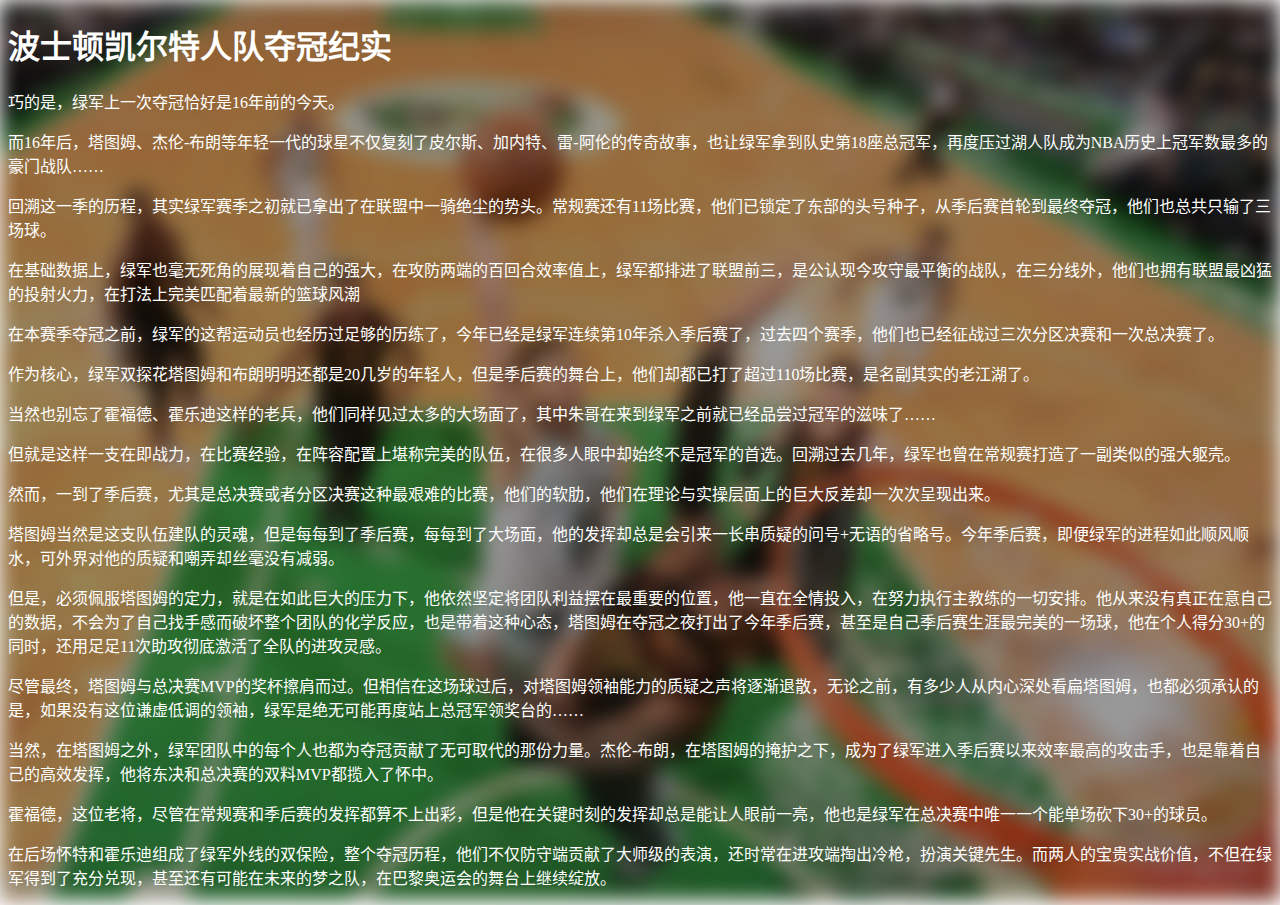
<file: liangdian.html>
<!DOCTYPE html>
<html lang="zh-CN">
<head>
    <meta charset="UTF-8">
    <meta name="viewport" content="width=device-width, initial-scale=1.0">
    <title>夺冠纪实</title>
    <link rel="stylesheet" href="liangdian.css">
</head>
    <style>
        h1 { color: white; }
        p { color: white; }
    </style>
     
</head>
<body>
    <div class="blurred-background">
    </div><h1>波士顿凯尔特人队夺冠纪实</h1>
    <p>巧的是，绿军上一次夺冠恰好是16年前的今天。</p>
    <p>而16年后，塔图姆、杰伦-布朗等年轻一代的球星不仅复刻了皮尔斯、加内特、雷-阿伦的传奇故事，也让绿军拿到队史第18座总冠军，再度压过湖人队成为NBA历史上冠军数最多的豪门战队……</p>
    <p>回溯这一季的历程，其实绿军赛季之初就已拿出了在联盟中一骑绝尘的势头。常规赛还有11场比赛，他们已锁定了东部的头号种子，从季后赛首轮到最终夺冠，他们也总共只输了三场球。</p>
    <p>在基础数据上，绿军也毫无死角的展现着自己的强大，在攻防两端的百回合效率值上，绿军都排进了联盟前三，是公认现今攻守最平衡的战队，在三分线外，他们也拥有联盟最凶猛的投射火力，在打法上完美匹配着最新的篮球风潮</p>
    <p>在本赛季夺冠之前，绿军的这帮运动员也经历过足够的历练了，今年已经是绿军连续第10年杀入季后赛了，过去四个赛季，他们也已经征战过三次分区决赛和一次总决赛了。</p>
    <p>作为核心，绿军双探花塔图姆和布朗明明还都是20几岁的年轻人，但是季后赛的舞台上，他们却都已打了超过110场比赛，是名副其实的老江湖了。</p>
    <p>当然也别忘了霍福德、霍乐迪这样的老兵，他们同样见过太多的大场面了，其中朱哥在来到绿军之前就已经品尝过冠军的滋味了……</p>
    <p>但就是这样一支在即战力，在比赛经验，在阵容配置上堪称完美的队伍，在很多人眼中却始终不是冠军的首选。回溯过去几年，绿军也曾在常规赛打造了一副类似的强大躯壳。</p>
    <p>然而，一到了季后赛，尤其是总决赛或者分区决赛这种最艰难的比赛，他们的软肋，他们在理论与实操层面上的巨大反差却一次次呈现出来。</p>
    <p>塔图姆当然是这支队伍建队的灵魂，但是每每到了季后赛，每每到了大场面，他的发挥却总是会引来一长串质疑的问号+无语的省略号。今年季后赛，即便绿军的进程如此顺风顺水，可外界对他的质疑和嘲弄却丝毫没有减弱。</p>
    <p>但是，必须佩服塔图姆的定力，就是在如此巨大的压力下，他依然坚定将团队利益摆在最重要的位置，他一直在全情投入，在努力执行主教练的一切安排。他从来没有真正在意自己的数据，不会为了自己找手感而破坏整个团队的化学反应，也是带着这种心态，塔图姆在夺冠之夜打出了今年季后赛，甚至是自己季后赛生涯最完美的一场球，他在个人得分30+的同时，还用足足11次助攻彻底激活了全队的进攻灵感。</p>

    <p>尽管最终，塔图姆与总决赛MVP的奖杯擦肩而过。但相信在这场球过后，对塔图姆领袖能力的质疑之声将逐渐退散，无论之前，有多少人从内心深处看扁塔图姆，也都必须承认的是，如果没有这位谦虚低调的领袖，绿军是绝无可能再度站上总冠军领奖台的……</p>    
    <p>当然，在塔图姆之外，绿军团队中的每个人也都为夺冠贡献了无可取代的那份力量。杰伦-布朗，在塔图姆的掩护之下，成为了绿军进入季后赛以来效率最高的攻击手，也是靠着自己的高效发挥，他将东决和总决赛的双料MVP都揽入了怀中。</p>
    <p>霍福德，这位老将，尽管在常规赛和季后赛的发挥都算不上出彩，但是他在关键时刻的发挥却总是能让人眼前一亮，他也是绿军在总决赛中唯一一个能单场砍下30+的球员。</p>
    <p>在后场怀特和霍乐迪组成了绿军外线的双保险，整个夺冠历程，他们不仅防守端贡献了大师级的表演，还时常在进攻端掏出冷枪，扮演关键先生。而两人的宝贵实战价值，不但在绿军得到了充分兑现，甚至还有可能在未来的梦之队，在巴黎奥运会的舞台上继续绽放。</p>
</body>
</html>
</file>
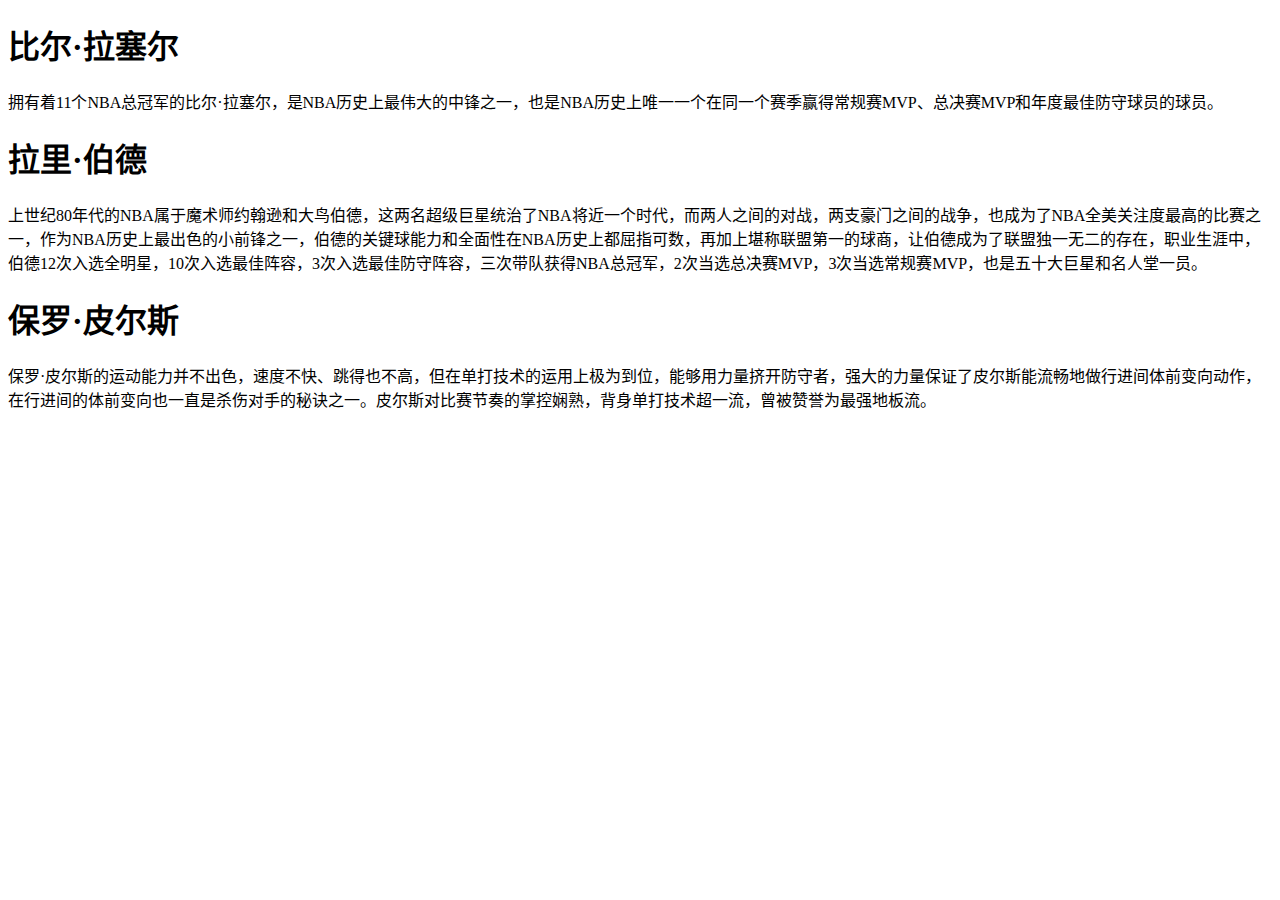
<file: qiuxing.html>
<!DOCTYPE html>
<html lang="zh-CN">
<head>
    <meta charset="UTF-8">
    <meta name="viewport" content="width=device-width, initial-scale=1.0">
    <title>波士顿凯尔特人队</title>
    <style>
        /* 样式保持不变 */
    </style>
</head>
<h1>比尔·拉塞尔</h1>
<p>拥有着11个NBA总冠军的比尔·拉塞尔，是NBA历史上最伟大的中锋之一，也是NBA历史上唯一一个在同一个赛季赢得常规赛MVP、总决赛MVP和年度最佳防守球员的球员。</p>
<h1>拉里·伯德</h1>
<p>上世纪80年代的NBA属于魔术师约翰逊和大鸟伯德，这两名超级巨星统治了NBA将近一个时代，而两人之间的对战，两支豪门之间的战争，也成为了NBA全美关注度最高的比赛之一，作为NBA历史上最出色的小前锋之一，伯德的关键球能力和全面性在NBA历史上都屈指可数，再加上堪称联盟第一的球商，让伯德成为了联盟独一无二的存在，职业生涯中，伯德12次入选全明星，10次入选最佳阵容，3次入选最佳防守阵容，三次带队获得NBA总冠军，2次当选总决赛MVP，3次当选常规赛MVP，也是五十大巨星和名人堂一员。</p>
<h1>保罗·皮尔斯</h1>
<p>保罗·皮尔斯的运动能力并不出色，速度不快、跳得也不高，但在单打技术的运用上极为到位，能够用力量挤开防守者，强大的力量保证了皮尔斯能流畅地做行进间体前变向动作，在行进间的体前变向也一直是杀伤对手的秘诀之一。皮尔斯对比赛节奏的掌控娴熟，背身单打技术超一流，曾被赞誉为最强地板流。</p>
</html>
</file>
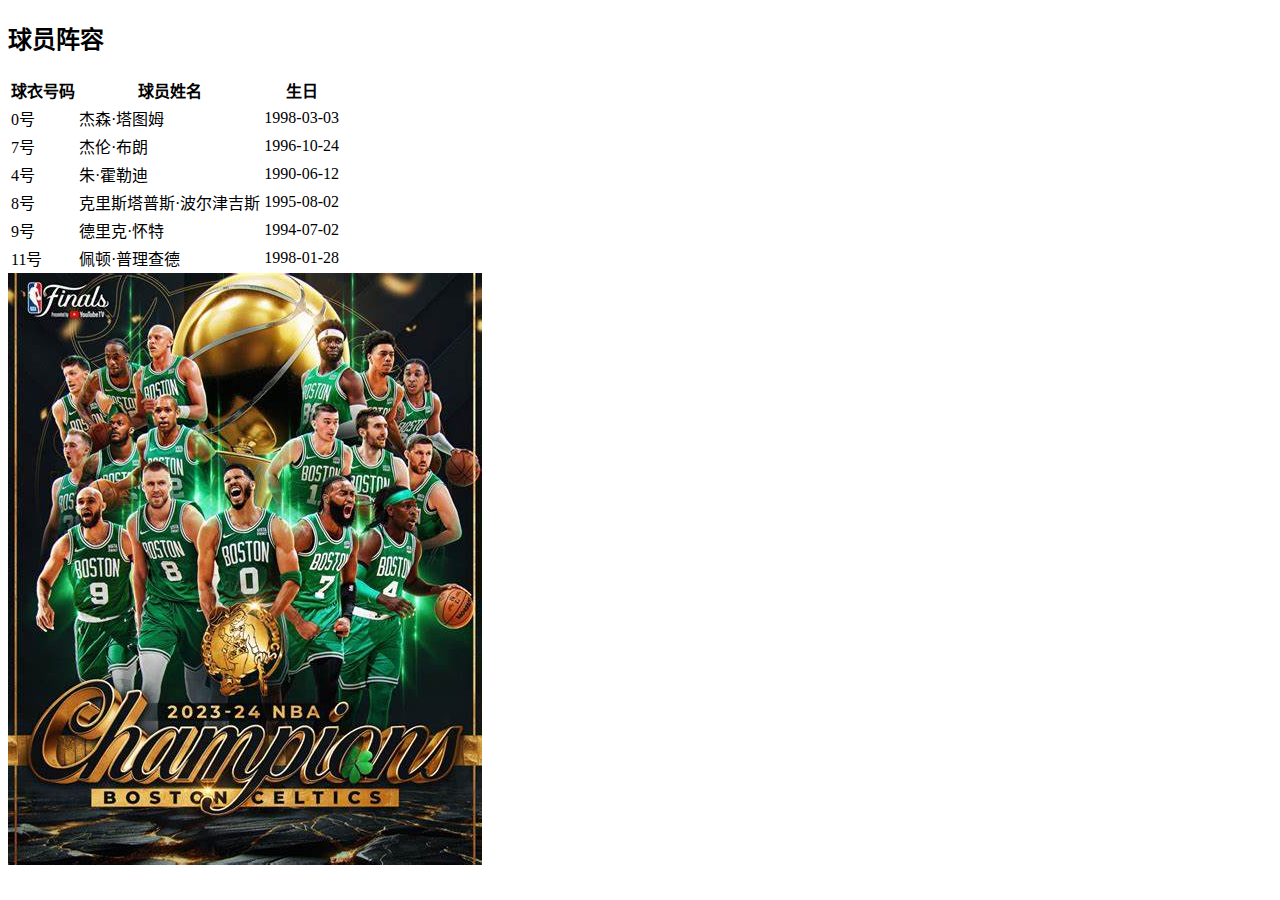
<file: seasondetails.html>
<!DOCTYPE html>
<html lang="zh-CN">
<head>
    <meta charset="UTF-8">
    <meta name="viewport" content="width=device-width, initial-scale=1.0">
    <title>波士顿凯尔特人队</title>
    <style>
        /* 样式保持不变 */
    </style>
</head>
<div class="container">
    <section id="players">
        <h2>球员阵容</h2>
        <table>
            <tr>
                <th>球衣号码</th>
                <th>球员姓名</th>
                <th>生日</th>
            </tr>
            <tr>
                <td>0号</td>
                <td>杰森·塔图姆</td>
                <td>1998-03-03</td>
            </tr>
            <tr>
                <td>7号</td>
                <td>杰伦·布朗</td>
                <td>1996-10-24</td>
            </tr>
            <tr>
                <td>4号</td>
                <td>朱·霍勒迪</td>
                <td>1990-06-12</td>
            </tr>
            <tr>
                <td>8号</td>
                <td>克里斯塔普斯·波尔津吉斯</td>
                <td>1995-08-02</td>
            </tr>
            <tr>
                <td>9号</td>
                <td>德里克·怀特</td>
                <td>1994-07-02</td>
            </tr>
            <tr>
                <td>11号</td>
                <td>佩顿·普理查德</td>
                <td>1998-01-28</td>
        </table>
        <img src="duoguan.jpg" alt="波士顿凯尔特人队夺冠瞬间">
</html>
</file>
<file: liangdian.css>
.blurred-background-container {
    position: relative;
    width: 100%;
    height: 100vh; /* 或者你需要的任何高度 */
    overflow: hidden; /* 防止内容溢出 */
}

.blurred-background {
    position: absolute;
    top: 0;
    left: 0;
    right: 0;
    bottom: 0;
    background-image: url('gekou.jpg'); /* 替换为你的图片路径 */
    background-size: cover;
    background-repeat: no-repeat;
    background-position: center;
    filter: blur(10px) brightness(0.6); /* 应用虚化效果 */
    z-index: -1; /* 确保伪元素在内容层之下 */
}

.content {
    position: relative;
    z-index: 1; /* 确保内容在伪元素之上 */
    color: #fff; /* 或者你需要的任何颜色 */
    text-align: center; /* 居中显示内容，可选 */
    padding: 20px; /* 可选，为内容添加内边距 */
}
</file>
